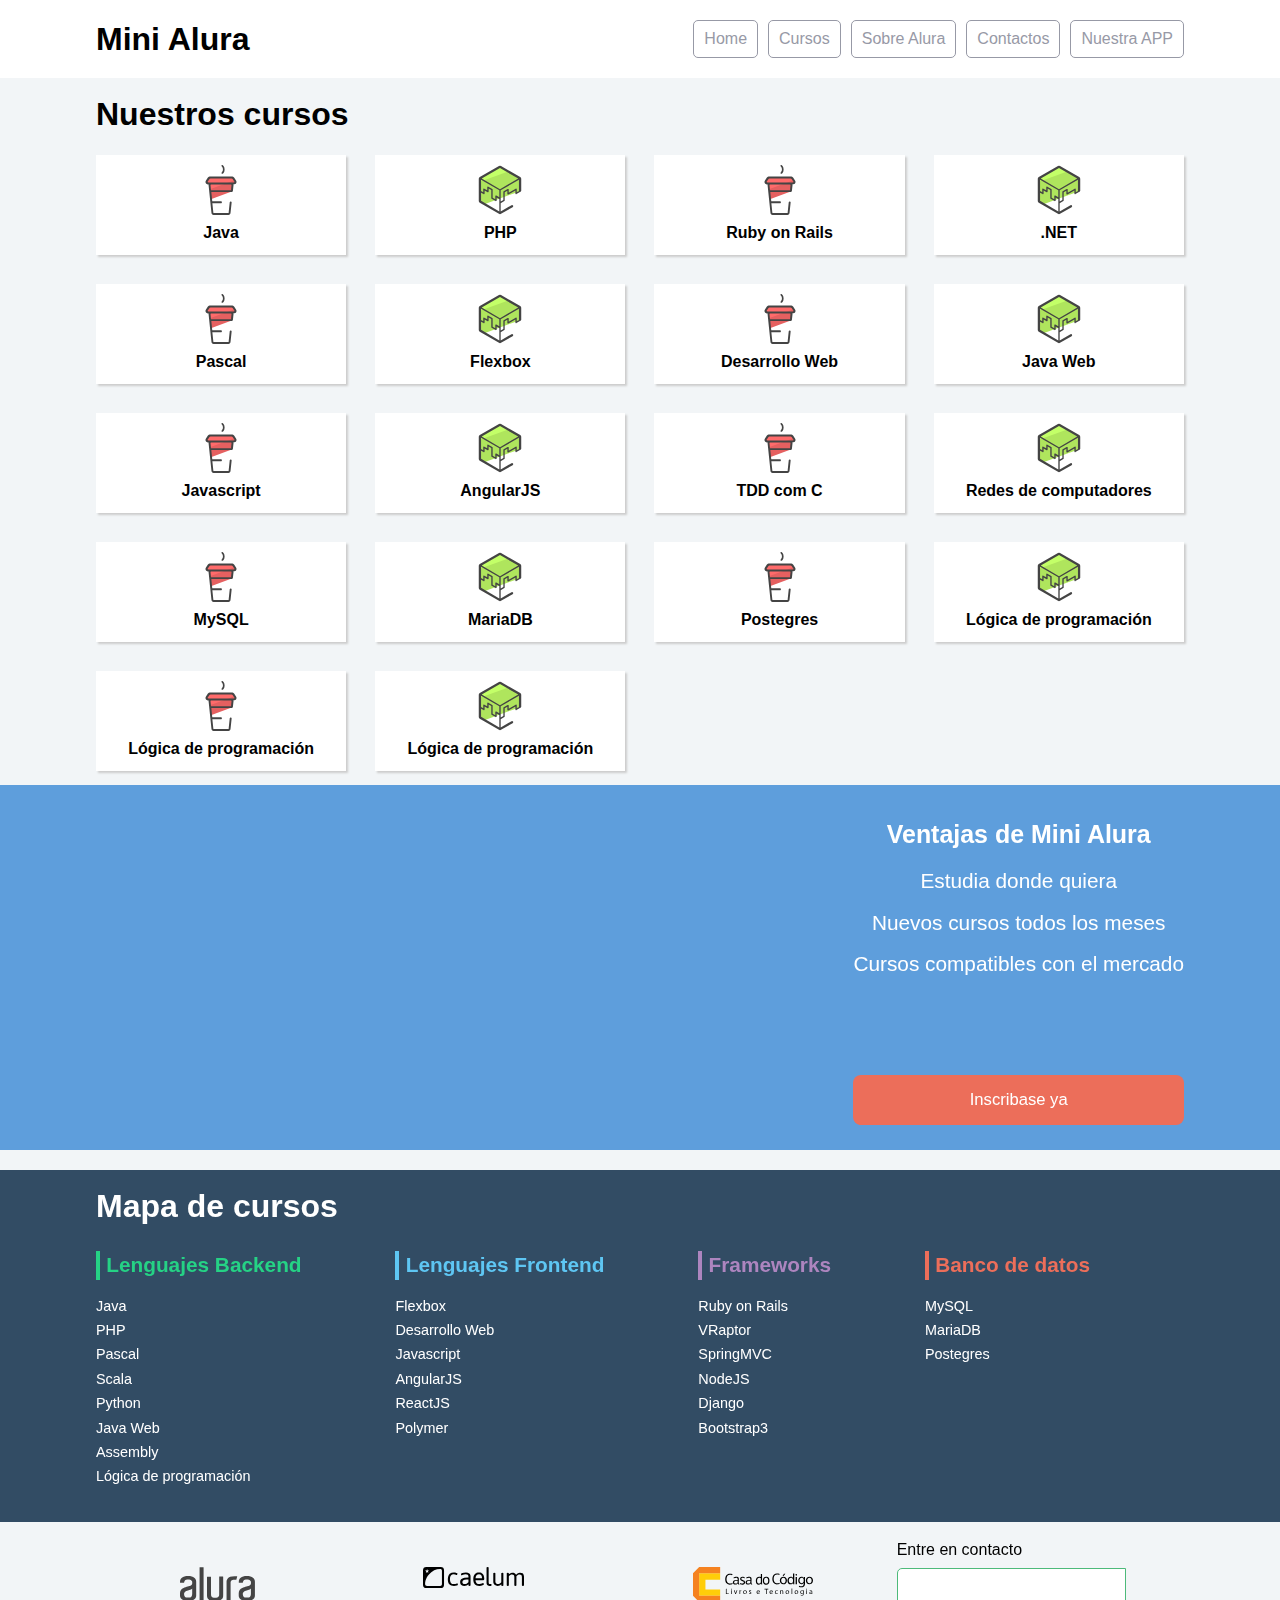
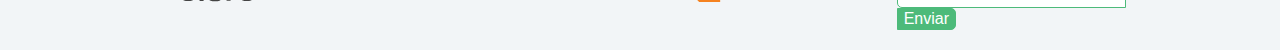
<file: Flexbox/index.html>
<!doctype html>
<html>
<head>
	<meta charset="utf-8">
	<meta name="viewport" content="width=device-width, initial-scale=1">
	<title>Mini Alura | Cursos online</title>
	<link rel="stylesheet" href="css/reset.css">
	<link rel="stylesheet" href="css/style.css">
	<link rel="stylesheet" href="css/flexbox.css">
</head>
<body>

	<header class="headerPrincipal">
		<div class="container">
			<h1 class="headerPrincipal-titulo">
				<a href="#">Mini Alura</a>
			</h1>

			<nav class="headerPrincipal-nav">
				<a class="headerPrincipal-nav-link" href="#">Home</a>
				<a class="headerPrincipal-nav-link" href="#">Cursos</a>
				<a class="headerPrincipal-nav-link" href="#">Sobre Alura</a>
				<a class="headerPrincipal-nav-link" href="#">Contactos</a>
				<a class="headerPrincipal-nav-link headerPrincipal-nav-link-app" href="#">Nuestra APP</a>
			</nav>
		</div>

	</header>

	<main class="contenidoPrincipal">
		<div class="container">
			<h2 class="subtitulo">Nuestros cursos</h2>

			<nav>
				<ul class="contenidoPrincipal-cursos">
					<li class="contenidoPrincipal-cursos-link"><a href="#">Java</a></li>
					<li class="contenidoPrincipal-cursos-link"><a href="#">PHP</a></li>
					<li class="contenidoPrincipal-cursos-link"><a href="#">Ruby on Rails</a></li>
					<li class="contenidoPrincipal-cursos-link"><a href="#">.NET</a></li>
					<li class="contenidoPrincipal-cursos-link"><a href="#">Pascal</a></li>
					<li class="contenidoPrincipal-cursos-link"><a href="#">Flexbox</a></li>
					<li class="contenidoPrincipal-cursos-link"><a href="#">Desarrollo Web</a></li>
					<li class="contenidoPrincipal-cursos-link"><a href="#">Java Web</a></li>
					<li class="contenidoPrincipal-cursos-link"><a href="#">Javascript</a></li>
					<li class="contenidoPrincipal-cursos-link"><a href="#">AngularJS</a></li>
					<li class="contenidoPrincipal-cursos-link"><a href="#">TDD com C</a></li>
					<li class="contenidoPrincipal-cursos-link"><a href="#">Redes de computadores</a></li>
					<li class="contenidoPrincipal-cursos-link"><a href="#">MySQL</a></li>
					<li class="contenidoPrincipal-cursos-link"><a href="#">MariaDB</a></li>
					<li class="contenidoPrincipal-cursos-link"><a href="#">Postegres</a></li>
					<li class="contenidoPrincipal-cursos-link"><a href="#">Lógica de programación</a></li>
					<li class="contenidoPrincipal-cursos-link"><a href="#">Lógica de programación</a></li>
					<li class="contenidoPrincipal-cursos-link"><a href="#">Lógica de programación</a></li>
				</ul>
			</nav>
		</div>

		<section class="videoSobre">
			<div class="container">
				<iframe class="videoSobre-video" width="560" height="315" src="https://www.youtube.com/embed/bIlOsJzBVaY?list=PLh2Y_pKOa4UcF1BYPJR3EIMRi3nWAUxIp" frameborder="0" allowfullscreen></iframe>
				
				<div class="videoSobre-sobre">
					<h2 class="videoSobre-sobre-title">Ventajas de Mini Alura</h2>
					<ul class="videoSobre-sobre-list">
						<li class="videoSobre-sobre-item">Estudia donde quiera</li>
						<li class="videoSobre-sobre-item">Nuevos cursos todos los meses</li>
						<li class="videoSobre-sobre-item">Cursos compatibles con el mercado</li>
					</ul>
					<button class="videoSobre-button">Inscribase ya</button>
				</div>
			</div>
		</section>

	</main>

	<footer class="rodapePrincipal">
		<div class="container">

			<section class="rodapePrincipal-navMap">
				<h3 class="subtitulo">Mapa de cursos</h3>
				<nav class="rodapePrincipal-navMap-list">

					<h4 class="navmap-list-title navmap-list-title-backend">Lenguajes Backend</h4>
					<a class="rodapePrincipal-navMap-link" href="#">Java</a>
					<a class="rodapePrincipal-navMap-link" href="#">PHP</a>
					<a class="rodapePrincipal-navMap-link" href="#">Pascal</a>
					<a class="rodapePrincipal-navMap-link" href="#">Scala</a>
					<a class="rodapePrincipal-navMap-link" href="#">Python</a>
					<a class="rodapePrincipal-navMap-link" href="#">Java Web</a>
					<a class="rodapePrincipal-navMap-link" href="#">Assembly</a>
					<a class="rodapePrincipal-navMap-link" href="#">Lógica de programación</a>

					<h4 class="navmap-list-title navmap-list-title-frontend">Lenguajes Frontend</h4>
					<a class="rodapePrincipal-navMap-link" href="#">Flexbox</a>
					<a class="rodapePrincipal-navMap-link" href="#">Desarrollo Web</a>
					<a class="rodapePrincipal-navMap-link" href="#">Javascript</a>
					<a class="rodapePrincipal-navMap-link" href="#">AngularJS</a>
					<a class="rodapePrincipal-navMap-link" href="#">ReactJS</a>
					<a class="rodapePrincipal-navMap-link" href="#">Polymer</a>
					
					<h4 class="navmap-list-title navmap-list-title-framework">Frameworks</h4>
					<a class="rodapePrincipal-navMap-link" href="#">Ruby on Rails</a>
					<a class="rodapePrincipal-navMap-link" href="#">VRaptor</a>
					<a class="rodapePrincipal-navMap-link" href="#">SpringMVC</a>
					<a class="rodapePrincipal-navMap-link" href="#">NodeJS</a>
					<a class="rodapePrincipal-navMap-link" href="#">Django</a>
					<a class="rodapePrincipal-navMap-link" href="#">Bootstrap3</a>

					<h4 class="navmap-list-title navmap-list-title-bancoDeDados">Banco de datos</h4>
					<a class="rodapePrincipal-navMap-link" href="#">MySQL</a>
					<a class="rodapePrincipal-navMap-link" href="#">MariaDB</a>
					<a class="rodapePrincipal-navMap-link" href="#">Postegres</a>

				</nav>
			</section>

		</div>

		<section class="rodapePrincipal-patrocinadores">
			<div class="container">
				<ul class="rodapePrincipal-patrocinadores-list">
					<li>
						<a class="rodapePrincipal-patrocinadores-list-link patrocinadores-list-link-alura" href="#">
							<img src="img/logos/alura.svg" alt="Logo da Alura">
						</a>
					</li>
					<li>
						<a class="rodapePrincipal-patrocinadores-list-link patrocinadores-list-link-caelum" href="#">
							<img src="img/logos/caelum.svg" alt="Logo da Caelum">
						</a>
					</li>
					<li>
						<a class="rodapePrincipal-patrocinadores-list-link patrocinadores-list-link-casaDoCodigo" href="#">
							<img src="img/logos/cdc.svg" alt="Logo da Casa do Código">
						</a>
					</li>
				</ul>
				<form class="rodapePrincipal-contatoForm" action="#">
					<fieldset>
						<legend class="rodapePrincipal-contatoForm-legend" for="email-contato">Entre en contacto</legend>
						<div class="rodapePrincipal-contatoForm-fieldset"> 
							<input class="rodapePrincipal-contatoForm-emailInput" type="email" name="email-contato" id="email-contato">
							<button class="rodapePrincipal-contatoForm-submit" type="submit">Enviar</button>
						</div>
					</fieldset>
				</form>
			</div>
		</section>
	</footer>

</body>
</html>
</file>
<file: Flexbox/css/style.css>
body {
	background-color: #F2F5F7;
	font-family: 'Open Sans',Arial,sans-serif;
}

.container {
	width: 94%;
	margin: 0 auto;
}

.headerPrincipal {
	background-color: #FFF;
	padding: 20px 0;
}

.headerPrincipal-titulo {
	font-weight: bold;
	font-size: 2em;
	margin-bottom: 20px;
}

.headerPrincipal-titulo a {
	text-decoration: none;
	color: inherit;
}

.headerPrincipal-nav-link {
	padding: 10px;
	margin-bottom: 10px;
	color: #9799A6;
	background-color: #FFF;
	text-decoration: none;
	transition: .5s;
	display: block;

	border-bottom: 1px solid #9799A6;
}

.contenidoPrincipal {
	margin-top: 20px;
	margin-bottom: 20px;
}

.subtitulo {
	font-weight: bold;
	font-size: 32px;
	margin-bottom: 10px;
	text-align: center;
}

.contenidoPrincipal-cursos-link {
	height: 100px;
	background-color: #FFF;
	text-align: center;
	margin: 1%;
	transition: .3s;
	box-shadow: 2px 2px 2px #CCC;
	position: relative;
}

.contenidoPrincipal-cursos-link a {
	text-decoration: none;
	color: #000;
	font-weight: bold;
	display: block;
	width: 100%;
	height: 100%;
	position: absolute;
	top: 0;
	left: 0;
}

.contenidoPrincipal-cursos-link:hover {
	box-shadow: 4px 4px 4px #CCC;
}

.contenidoPrincipal-cursos-link a:before {
	content: '';
	display: block;
	width: 50px;
	height: 50px;
	margin: 10px auto;
}

.contenidoPrincipal-cursos-link:nth-child(even) a:before {
	background: url(../img/background1.svg) no-repeat;	
}

.contenidoPrincipal-cursos-link:nth-child(odd) a:before {
	background: url(../img/background2.svg) no-repeat;
}


.rodapePrincipal {
	background-color: #324C64;
	padding-top: 20px;
}

.rodapePrincipal .subtitulo {
	color: #FFF;
}

.rodapePrincipal-navMap-link {
	text-decoration: none;
	color: #FFF;
	margin-top: 10px;
}

.rodapePrincipal-navMap-link {
	font-size: .9em;
}

.navmap-list-title {
	font-weight: 700;
	font-size: 1.3em;
	margin: .9em 0;
	padding-left: .3em;
	padding-top: .2em;
	padding-bottom: .2em;
}

.navmap-list-title + .rodapePrincipal-navMap-link {
	margin-top: 0;
}

.navmap-list-title-bancoDeDados { color: #EC6E5A; border-left: 4px solid #EC6E5A; }
.navmap-list-title-framework { color: #AD85BF; border-left: 4px solid #AD85BF; }
.navmap-list-title-frontend { color: #5EC6F3; border-left: 4px solid #5EC6F3; }
.navmap-list-title-backend { color: #25D285; border-left: 4px solid #25D285; }

.rodapePrincipal-patrocinadores {
	margin-top: 30px;
	background: #F2F5F7;
	padding: 20px 0;
}

.rodapePrincipal-contatoForm {
	margin-top: 20px;
	text-align: center;
}

.rodapePrincipal-contatoForm label[for=email-contato] {
	font-weight: bold;
	font-size: 14px;
	color: #000;
	margin-bottom: 5px;
	display: block;
}

.rodapePrincipal-contatoForm-emailInput {
	border-top-left-radius: 5px;
	border-bottom-left-radius: 5px;
	padding: 10px;
}

.rodapePrincipal-contatoForm-submit {
	border-top-right-radius: 5px;
	border-bottom-right-radius: 5px;
	background-color: #4DBA7A;
	color: #FFF;
	cursor: pointer;
	
}

.rodapePrincipal-contatoForm-submit,
.rodapePrincipal-contatoForm-emailInput {
	outline: 0;
	border: 1px solid #4DBA7A;
	box-sizing: border-box;
	font-size: 16px;
}

.videoSobre {
	background-color: #5E9EDC;
	padding: 25px 0;

}

.videoSobre-video {
	max-width: 100%;
}

.videoSobre .container {
	color: #FFF;
}

.videoSobre-sobre-title {
	font-size: 1.2em;
	font-weight: bolder;
}

.videoSobre-sobre {
	font-size: 1.3em;
	line-height: 2;
}

.videoSobre-button {
	border-radius: 8px;
	background-color: #ec6e5a;
	display: block;
	color: #FFF;
	border: none;
	height: 50px;
	font-size: .8em;
	outline: none;
}

.rodapePrincipal-contatoForm-legend {
	margin-bottom: 10px;
}

@media(min-width: 769px) {

	.container {
		width: 85%;	
	}

	.subtitulo {
		text-align: left;
	}

	.headerPrincipal-nav-link {
		border-radius: 5px;
		border: 1px solid #9799A6;
	}

	.headerPrincipal-nav-link:hover {
		color: #FFF;
		background-color: #9799A6;
	}

	.headerPrincipal-titulo {
		margin: 0;
	}

	.headerPrincipal-nav {
		width: auto;
	}

	.headerPrincipal-nav-link {
		width: auto;
		margin: 0 0 0 10px;
	}

	.rodapePrincipal-contatoForm {
		margin-top: 0;
		text-align: left;
	}

	.contenidoPrincipal-cursos-link:nth-child(3n) {
		margin-right: 0;
	}

	.contenidoPrincipal-cursos-link:nth-child(3n+1) {
		margin-left: 0;
	}

}

@media(min-width: 1000px) {
	.contenidoPrincipal-cursos-link {
		margin: 1.333%;
	}

	.contenidoPrincipal-cursos-link:nth-child(3n) {
		margin-right: 1.33%;
	}

	.contenidoPrincipal-cursos-link:nth-child(3n+1) {
		margin-left: 1.333%;
	}

	.contenidoPrincipal-cursos-link:nth-child(4n) {
		margin-right: 0;
	}

	.contenidoPrincipal-cursos-link:nth-child(4n+1) {
		margin-left: 0;
	}

	.videoSobre-sobre {
		margin-left: 1.5em;
	}

}
</file>
<file: Flexbox/css/flexbox.css>
.headerPrincipal .container {
    display: flex;
    align-items: center;
    justify-content: space-between;
}

.headerPrincipal-nav {
    display: flex;
}

.rodapePrincipal-patrocinadores .container {
    display: flex;
    align-items: center;
}

.rodapePrincipal-patrocinadores-list {
    display: flex;
    justify-content: space-around;
    width: 75%;
}

.rodapePrincipal-contatoForm {
    display: flex;
}

.rodapePrincipal-navMap-list {
    display: flex;
    flex-direction: column;
    height: 260px;
    flex-wrap: wrap;
}

.contenidoPrincipal-cursos {
    display: flex;
    flex-wrap: wrap;

}

.contenidoPrincipal-cursos-link {
    width: 23%;
}

.videoSobre .container {
    display: flex;
}

.videoSobre-sobre {
    text-align: center;
    display: flex;
    flex-direction: column;
}

.videoSobre-video {
    flex-grow: 2;
    flex-shrink: 2;
}

.videoSobre-sobre-list {
    flex-grow: 2;
}


@media(max-width: 768px) {
    .headerPrincipal .container {
        flex-direction: column;
        align-items: initial;
        text-align: center;
    }

    .headerPrincipal-nav {
        flex-direction: column;
    }

    .contenidoPrincipal-cursos {
        flex-direction: column;
    }

    .contenidoPrincipal-cursos-link {
        width: 100%;
    }

    .rodapePrincipal-navMap-list {
        height: auto;
        flex-wrap: nowrap;
    }

    .rodapePrincipal-patrocinadores .container {
        flex-direction: column;
    }

    .rodapePrincipal-contatoForm {
        width: 100%;
    }

    .rodapePrincipal-patrocinadores-list {
        align-items: center;
        margin: 0;
        width: 100%;
    }

    .rodapePrincipal-contatoForm-fieldset {
        justify-content: center;
    }

    .headerPrincipal-nav-link-app {
        order: -1;
    }

    .videoSobre .container {
        flex-direction: column;
    }
}
</file>
